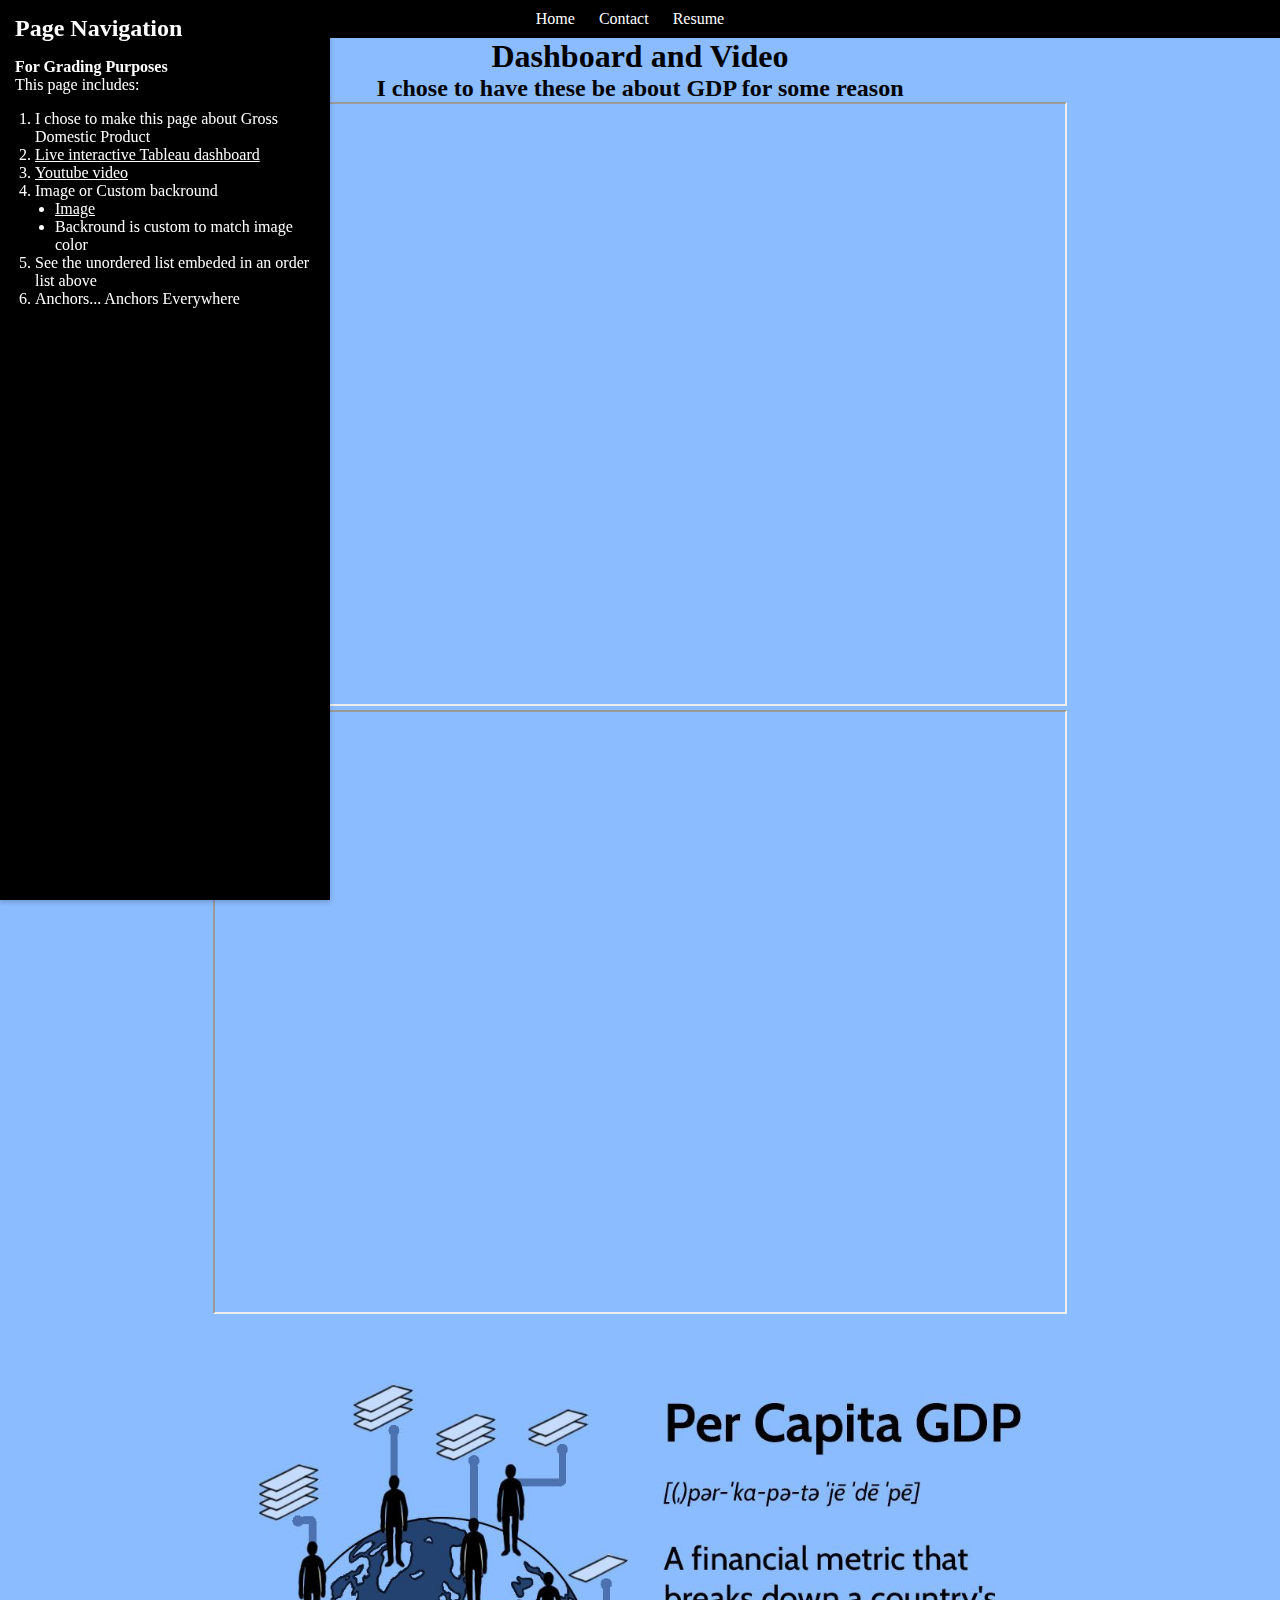
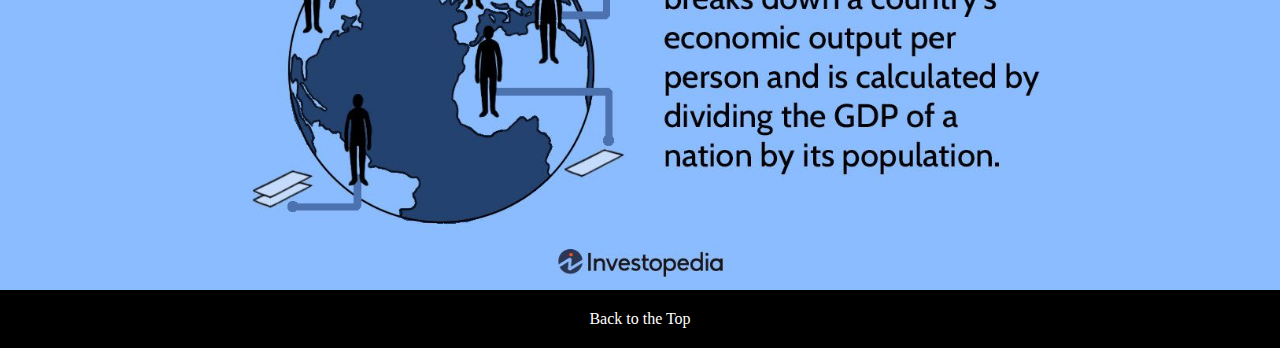
<file: scratch.html>
<!DOCTYPE html>
<html lang="en">
<head>
    <meta charset="UTF-8">
    <meta name="viewport" content="width=device-width, initial-scale=1.0">
    <title>Dashboard and Video</title>
    <link href="css/styles2.css" rel="stylesheet" />
</head>
<header>
    <nav>
        <ul>
            <li><a href="index.html">Home</a></li>
            <li><a href="contact.html">Contact</a></li>
            <li><a href="about.html">Resume</a></li>
        </ul>
    </nav>
</header>
<body class="body">
    <aside class="side-panel">
        <h2>Page Navigation</h2>
        <p style="margin-bottom: 0;"><strong>For Grading Purposes</strong></p>
        <p style="margin-top: 0;">This page includes:</p>
        <ol>
            <li>I chose to make this page about Gross Domestic Product</li>
            <li><a href="#dash">Live interactive Tableau dashboard</a></li>
            <li><a href="#vid">Youtube video</a></li>
            <li>Image or Custom backround
                <ul>
                    <li><a href="#pic">Image</a></li>
                    <li>Backround is custom to match image color</li>
                </ul>
            </li>
            <li>See the unordered list embeded in an order list above</li>
            <li>Anchors... Anchors Everywhere</li>
        </ol>
    </aside>
    <h1 style="text-align: center;">Dashboard and Video</h1>
    <h2 style="text-align: center;">I chose to have these be about GDP for some reason</h2>

    <div>
        <div id=dash class="dashboard" style="text-align: center;">
            <iframe 
                src="https://public.tableau.com/views/World-bank_10_0/WorldGDP?:embed=y&:showVizHome=no&:host_url=https%3A%2F%2Fpublic.tableau.com%2F&:tabs=yes&:toolbar=yes&:animate_transition=yes&:display_static_image=no&:display_spinner=no&:display_overlay=yes&:display_count=yes&:loadOrderID=0" 
                width="850" 
                height="600">
            </iframe>
        </div>

        <div id=vid class="video" style="text-align: center;">
            <iframe 
                width="850" 
                height="600" 
                src="https://www.youtube.com/embed/_pTkwg6iUV0" 
                allow="accelerometer; autoplay; clipboard-write; encrypted-media; gyroscope; picture-in-picture" 
                allowfullscreen>
            </iframe>
        </div>
    </div>
<div style="text-align: center;">
    <img id=pic src="GDP-Image.jpg" alt="Woot">

</div>
    <footer>
        <a href="#Top">Back to the Top</a>
    </footer>
</body>
</html>
</file>
<file: css/styles2.css>
body, header, h1, h2, nav, ul, li {
    margin: 0;
    padding: 0;
}


body {background-color: #8bbcff;}

.side-panel {
    background-color: #e0e0e0;
    border: 1 black;
    position: fixed;
    top: 0px;
    left: 0px;
    bottom: 0px;
}

.main-content {background-color: #ffffff;}
a:hover {font-weight: bold;}

header {
    background-color: #000000;
    color: rgb(255, 255, 255);
    padding: 10px;
    text-align: center; 
}

header nav ul {
    list-style: none;
    padding: 0;
}

header nav ul li {
    display: inline;
    margin-right: 20px;
}

header nav ul li a {
    color: rgb(255, 255, 255);
    text-decoration: none;
}

footer {
    background-color: black;
    color: white;
    text-align: center;
    padding: 20px; 
    bottom: 0px;
    margin-bottom: 0px;
}

footer a {
    color: white; 
    text-decoration: none;
    margin-bottom: 0px;
}

footer a:hover {text-decoration: bold;}

img {
    width: 850px;
    height: auto;
}

.side-panel {
    width: 300px; 
    background-color: #000000; 
    padding: 15px;
    box-shadow: 0 2px 5px rgba(0,0,0,0.2);
}

.side-panel ol, .side-panel ul {
    padding-left: 20px;
    color: white;
}

.side-panel ul {
    list-style-type: disc;
    color: white;
}

.side-panel a {color: white;}

.side-panel a:hover {
    text-decoration: underline;
    color: white;
}

.side-panel p {color: white;}
.side-panel h2 {color: white;}
</file>
